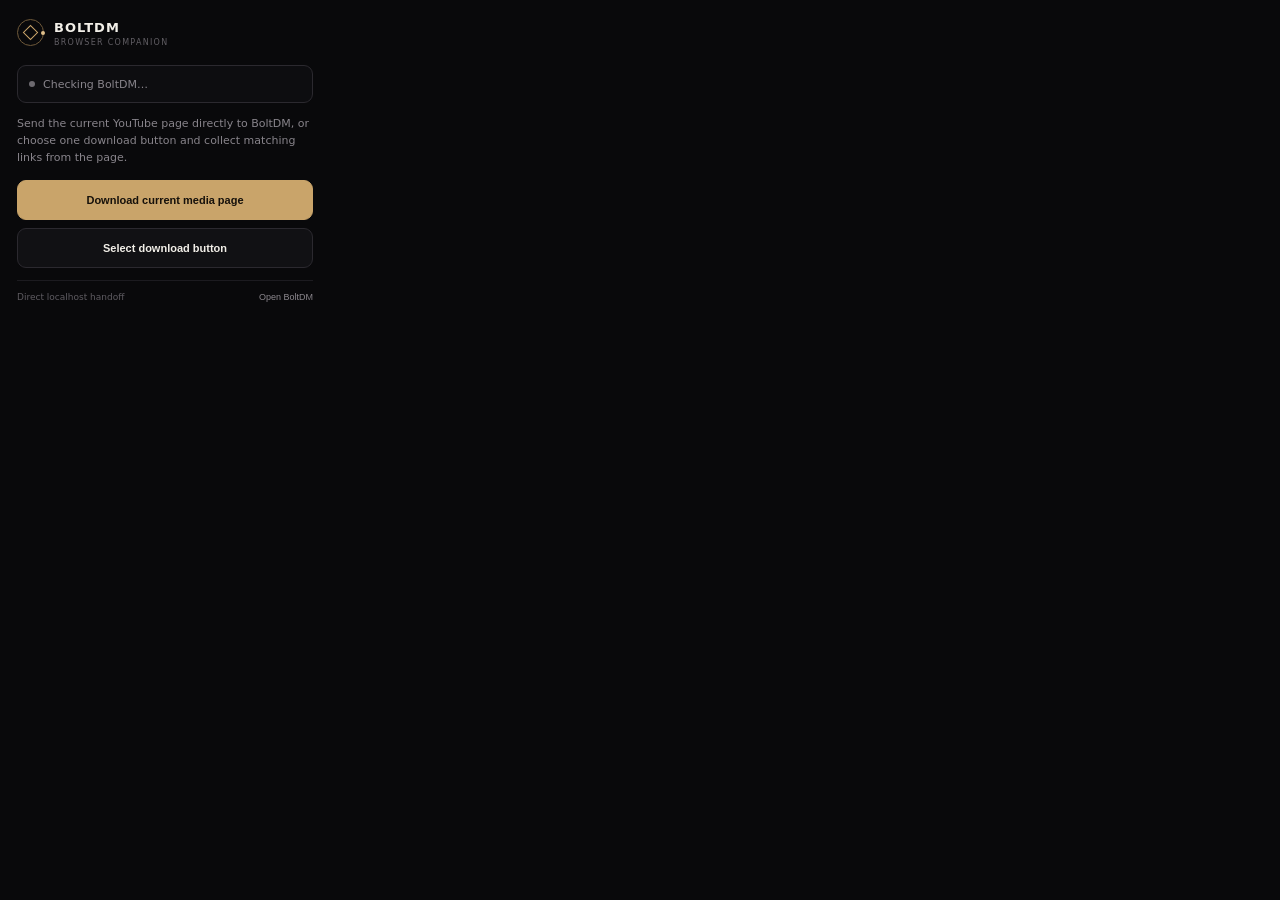
<file: extension/popup.html>
<!doctype html>
<html>
<head>
<meta charset="utf-8">
<style>
:root{font-family:"Segoe UI Variable","Segoe UI",system-ui,sans-serif;color-scheme:dark;--bg:#09090b;--panel:#111114;--line:#2b292f;--text:#f2efe8;--muted:#88848b;--gold:#c9a46a;--gold2:#dfbf8b;--green:#7bc69a;--red:#d77878}*{box-sizing:border-box}body{width:330px;margin:0;background:var(--bg);color:var(--text)}.shell{padding:17px}.brand{display:flex;align-items:center;gap:10px;margin-bottom:18px}.mark{width:27px;height:27px;border:1px solid #6f593a;border-radius:50%;position:relative}.mark:before{content:"";position:absolute;inset:7px;border:1px solid var(--gold);transform:rotate(45deg)}.mark:after{content:"";position:absolute;width:4px;height:4px;background:var(--gold2);border-radius:50%;right:-2px;top:11px}.brand b{font-size:13px;letter-spacing:.08em}.brand small{display:block;color:#615e64;font-size:8px;letter-spacing:.16em;text-transform:uppercase;margin-top:2px}.status{height:38px;border:1px solid var(--line);background:#0d0d10;border-radius:9px;padding:0 11px;display:flex;align-items:center;gap:8px;color:var(--muted);font-size:11px;margin-bottom:12px}.dot{width:6px;height:6px;border-radius:50%;background:#6d6a70}.status.ok .dot{background:var(--green);box-shadow:0 0 8px rgba(123,198,154,.4)}.status.bad .dot{background:var(--red)}.copy{font-size:11px;line-height:1.55;color:var(--muted);margin:0 0 14px}.primary,.secondary{width:100%;height:40px;border-radius:9px;font-weight:700;font-size:11px;cursor:pointer;transition:.15s}.primary{border:1px solid var(--gold);background:var(--gold);color:#16110b}.primary:hover{background:var(--gold2);border-color:var(--gold2)}.secondary{margin-top:8px;border:1px solid var(--line);background:#111114;color:var(--text)}.secondary:hover{border-color:#6f593a;background:#151419}.primary:disabled,.secondary:disabled{opacity:.42;cursor:not-allowed}.foot{display:flex;justify-content:space-between;align-items:center;margin-top:12px;padding-top:11px;border-top:1px solid #1c1b20;color:#5f5c62;font-size:9px}.foot button{border:0;background:none;color:#8c888e;font-size:9px;padding:0;cursor:pointer}.foot button:hover{color:#d8d3cc}
</style>
</head>
<body>
<div class="shell">
  <div class="brand"><div class="mark"></div><div><b>BOLTDM</b><small>browser companion</small></div></div>
  <div id="health" class="status"><span class="dot"></span><span>Checking BoltDM…</span></div>
  <p class="copy">Send the current YouTube page directly to BoltDM, or choose one download button and collect matching links from the page.</p>
  <button id="media" class="primary">Download current media page</button>
  <button id="start" class="secondary">Select download button</button>
  <div class="foot"><span>Direct localhost handoff</span><button id="manager">Open BoltDM</button></div>
</div>
<script src="popup.js"></script>
</body>
</html>
</file>
